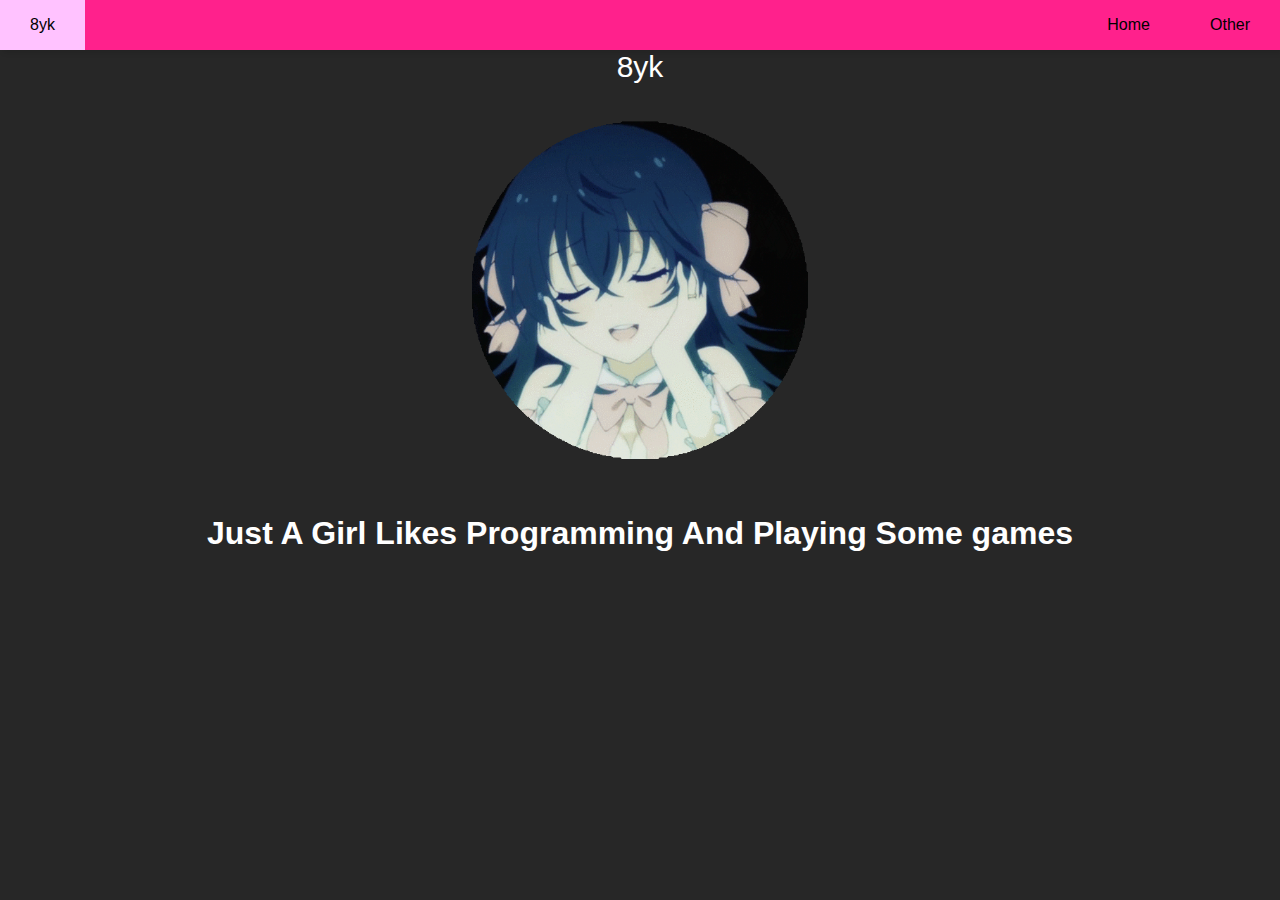
<file: index.html>
<!DOCTYPE html>
<html lang="en">
<head>
  <meta charset="UTF-8">
  <meta http-equiv="X-UA-Compatible" content="IE=edge">
  <meta name="viewport" content="width=device-width, initial-scale=1.0">
  <title>8yk Info</title>
  <link rel="stylesheet" href="style.css">
  
</head>
<body>
  <nav>
    <ul class="sidebar">
      <li onclick=hideSidebar()><a href="#"><svg xmlns="http://www.w3.org/2000/svg" height="26" viewBox="0 96 960 960" width="26"><path d="m249 849-42-42 231-231-231-231 42-42 231 231 231-231 42 42-231 231 231 231-42 42-231-231-231 231Z"/></svg></a></li>
      <li><a href="index.html">Home</a></li>
      <li><a href="other.html">Other</a></li>
      
    </ul>
    <ul>
      <li><a href="#">8yk</a></li>
      <li class="hideOnMobile"><a href="index.html">Home</a></li>
      <li class="hideOnMobile"><a href="other.html">Other</a></li>
      
      <li class="hideOnMobile">
      <li class="menu-button" onclick=showSidebar()><a href="#"><svg xmlns="http://www.w3.org/2000/svg" height="26" viewBox="0 96 960 960" width="26"><path d="M120 816v-60h720v60H120Zm0-210v-60h720v60H120Zm0-210v-60h720v60H120Z"/></svg></a></li>
    </ul>
  </nav>

  <script>
    function showSidebar(){
      const sidebar = document.querySelector('.sidebar')
      sidebar.style.display = 'flex'
    }
    function hideSidebar(){
      const sidebar = document.querySelector('.sidebar')
      sidebar.style.display = 'none'
    }
  </script>
  <p style="text-align: center; font-size: 30px; color: #FFFFFF">8yk</p>
  <br>
<br>
  <style>
      <script>
    function showSidebar(){
      const sidebar = document.querySelector('.yk')
      yk.style.display = 'block'
    }
      const sidebar = document.querySelector('.yk')
      sidebar.style.display = 'none'
    }
  </script>
    
  </style>
    <img src="yk.gif"length="340"width="340" class="yk" >
  <br>
  <br>
  <br>
<h1 style="color: #FFFFFF; text-align: center">Just A Girl Likes Programming And Playing Some games</h1>

</body>
</html>
</file>
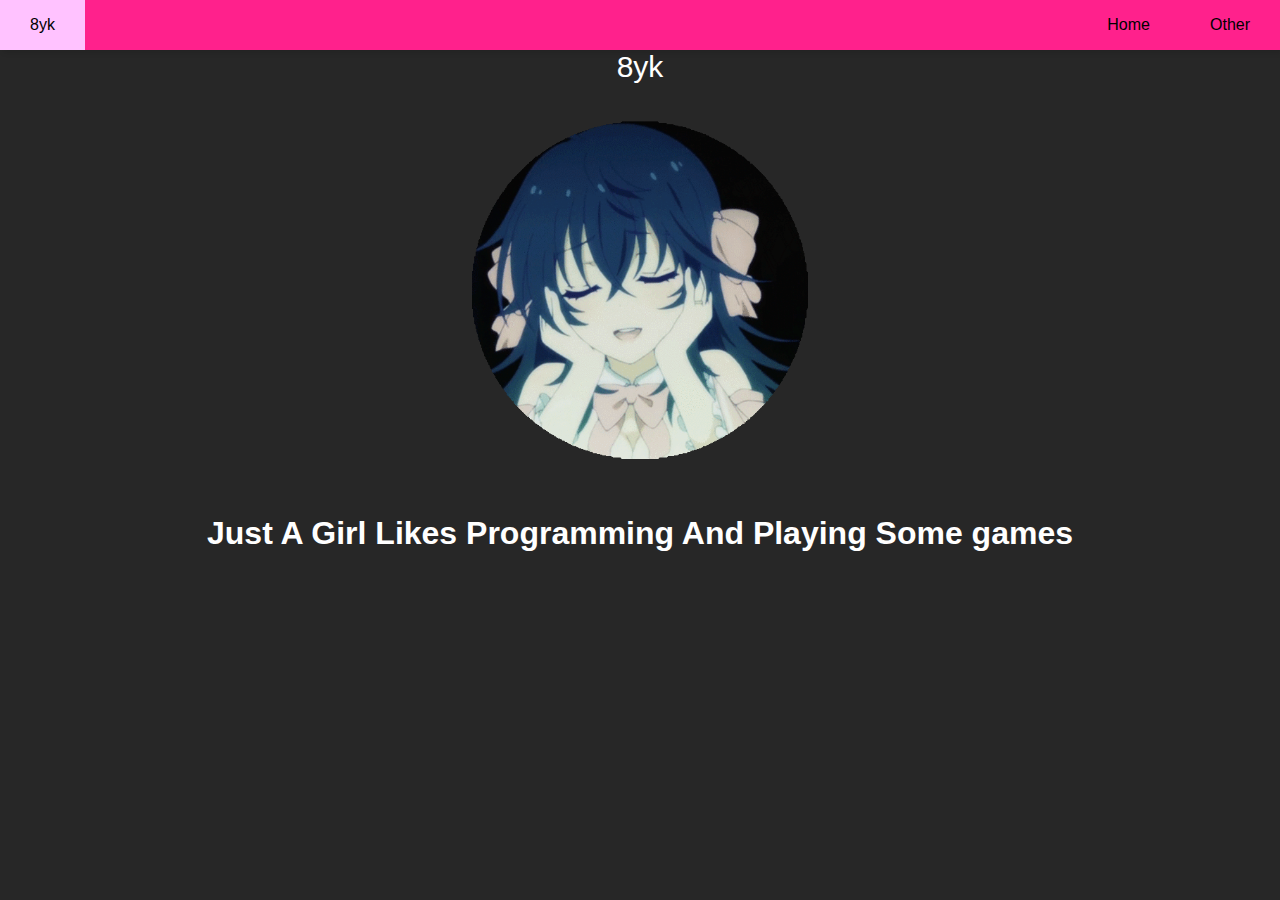
<file: home.html>
<!DOCTYPE html>
<html lang="en">
<head>
  <meta charset="UTF-8">
  <meta http-equiv="X-UA-Compatible" content="IE=edge">
  <meta name="viewport" content="width=device-width, initial-scale=1.0">
  <title>8yk Info</title>
  <link rel="stylesheet" href="style.css">
  
</head>
<body>
  <nav>
    <ul class="sidebar">
      <li onclick=hideSidebar()><a href="#"><svg xmlns="http://www.w3.org/2000/svg" height="26" viewBox="0 96 960 960" width="26"><path d="m249 849-42-42 231-231-231-231 42-42 231 231 231-231 42 42-231 231 231 231-42 42-231-231-231 231Z"/></svg></a></li>
      <li><a href="home.html">Home</a></li>
      <li><a href="other.html">Other</a></li>
      
    </ul>
    <ul>
      <li><a href="#">8yk</a></li>
      <li class="hideOnMobile"><a href="home.html">Home</a></li>
      <li class="hideOnMobile"><a href="other.html">Other</a></li>
      
      <li class="hideOnMobile">
      <li class="menu-button" onclick=showSidebar()><a href="#"><svg xmlns="http://www.w3.org/2000/svg" height="26" viewBox="0 96 960 960" width="26"><path d="M120 816v-60h720v60H120Zm0-210v-60h720v60H120Zm0-210v-60h720v60H120Z"/></svg></a></li>
    </ul>
  </nav>

  <script>
    function showSidebar(){
      const sidebar = document.querySelector('.sidebar')
      sidebar.style.display = 'flex'
    }
    function hideSidebar(){
      const sidebar = document.querySelector('.sidebar')
      sidebar.style.display = 'none'
    }
  </script>
  <p style="text-align: center; font-size: 30px; color: #FFFFFF">8yk</p>
  <br>
<br>
  <style>
      <script>
    function showSidebar(){
      const sidebar = document.querySelector('.yk')
      yk.style.display = 'block'
    }
      const sidebar = document.querySelector('.yk')
      sidebar.style.display = 'none'
    }
  </script>
    
  </style>
    <img src="yk.gif"length="340"width="340" class="yk" >
  <br>
  <br>
  <br>
<h1 style="color: #FFFFFF; text-align: center">Just A Girl Likes Programming And Playing Some games</h1>

</body>
</html>
</file>
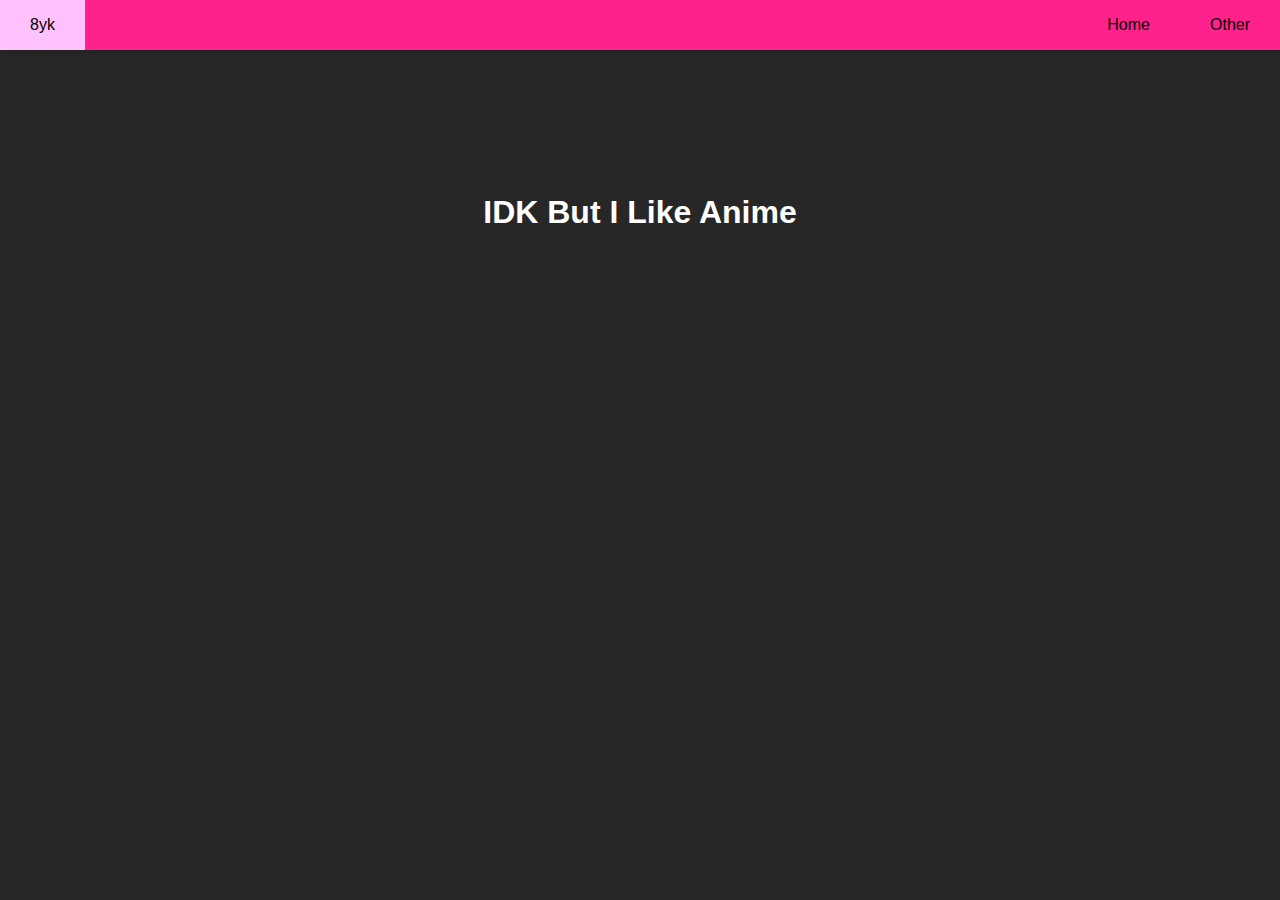
<file: other.html>
<!DOCTYPE html>
<html lang="en">
<head>
  <meta charset="UTF-8">
  <meta http-equiv="X-UA-Compatible" content="IE=edge">
  <meta name="viewport" content="width=device-width, initial-scale=1.0">
  <title>8yk Other Things</title>
  <link rel="stylesheet" href="style.css">
</head>
<body>
  <nav>
    <ul class="sidebar">
      <li onclick=hideSidebar()><a href="#"><svg xmlns="http://www.w3.org/2000/svg" height="26" viewBox="0 96 960 960" width="26"><path d="m249 849-42-42 231-231-231-231 42-42 231 231 231-231 42 42-231 231 231 231-42 42-231-231-231 231Z"/></svg></a></li>
      <li><a href="index.html">Home</a></li>
      <li><a href="other.html">Other</a></li>
    </ul>
    <ul>
      <li><a href="#">8yk</a></li>
      <li class="hideOnMobile"><a href="index.html">Home</a></li>
      <li class="hideOnMobile"><a href="other.html">Other
      <li class="menu-button" onclick=showSidebar()><a href="#"><svg xmlns="http://www.w3.org/2000/svg" height="26" viewBox="0 96 960 960" width="26"><path d="M120 816v-60h720v60H120Zm0-210v-60h720v60H120Zm0-210v-60h720v60H120Z"/></svg></a></li>
    </ul>
  </nav>

  <script>
    function showSidebar(){
      const sidebar = document.querySelector('.sidebar')
      sidebar.style.display = 'flex'
    }
    function hideSidebar(){
      const sidebar = document.querySelector('.sidebar')
      sidebar.style.display = 'none'
    }
  </script>
  <br>
  <br>
  <br>
  <br>
  <br>
  <br>
  <br>
  <br>
  <h1 style="color: #FFFFFF; text-align: center">IDK But I Like Anime</h1>
</body>
</html>
</file>
<file: style.css>
*{
  margin: 0;
  padding: 0;
}
body{
  min-height: 100vh;
  background: url('laptop.jpg');
  background-size: cover;
  background-repeat: no-repeat;
  background-position: center;
  font-family: 'Segoe UI', Tahoma, Geneva, Verdana, sans-serif;
}
nav{
  background-color: #ff218c;
  box-shadow: 3px 3px 5px rgba(0, 0, 0, 0.1);
}
nav ul{
  width: 100%;
  list-style: none;
  display: flex;
  justify-content: flex-end;
  align-items: center;
}
nav li{
  height: 50px;
}
nav a{
  height: 100%;
  padding: 0 30px;
  text-decoration: none;
  display: flex;
  align-items: center;
  color: black;
}
nav a:hover{
  background-color: #ffc2ff;
}
nav li:first-child{
  margin-right: auto;
}

.sidebar{
  position: fixed;
  top: 0; 
  right: 0;
  height: 100vh;
  width: 250px;
  background-color: rgba(255, 255, 255, 0.15);
  backdrop-filter: blur(12px);
  box-shadow: -10px 0 10px rgba(0, 0, 0, 0.1);
  list-style: none;
  display: none;
  flex-direction: column;
  align-items: flex-start;
  justify-content: flex-start;
}
.sidebar li{
  width: 100%;
}
.sidebar a{
  width: 100%;
}
.menu-button{
  display: none;
}
@media(max-width: 800px){
  .hideOnMobile{
    display: none;
  }
  .menu-button{
    display: block;
  }
}
@media(max-width: 400px){
  .sidebar{
    width: 100%;
  }
}

.yk {
display: block;
  margin-left: auto;
  margin-right: auto;

}
</file>
